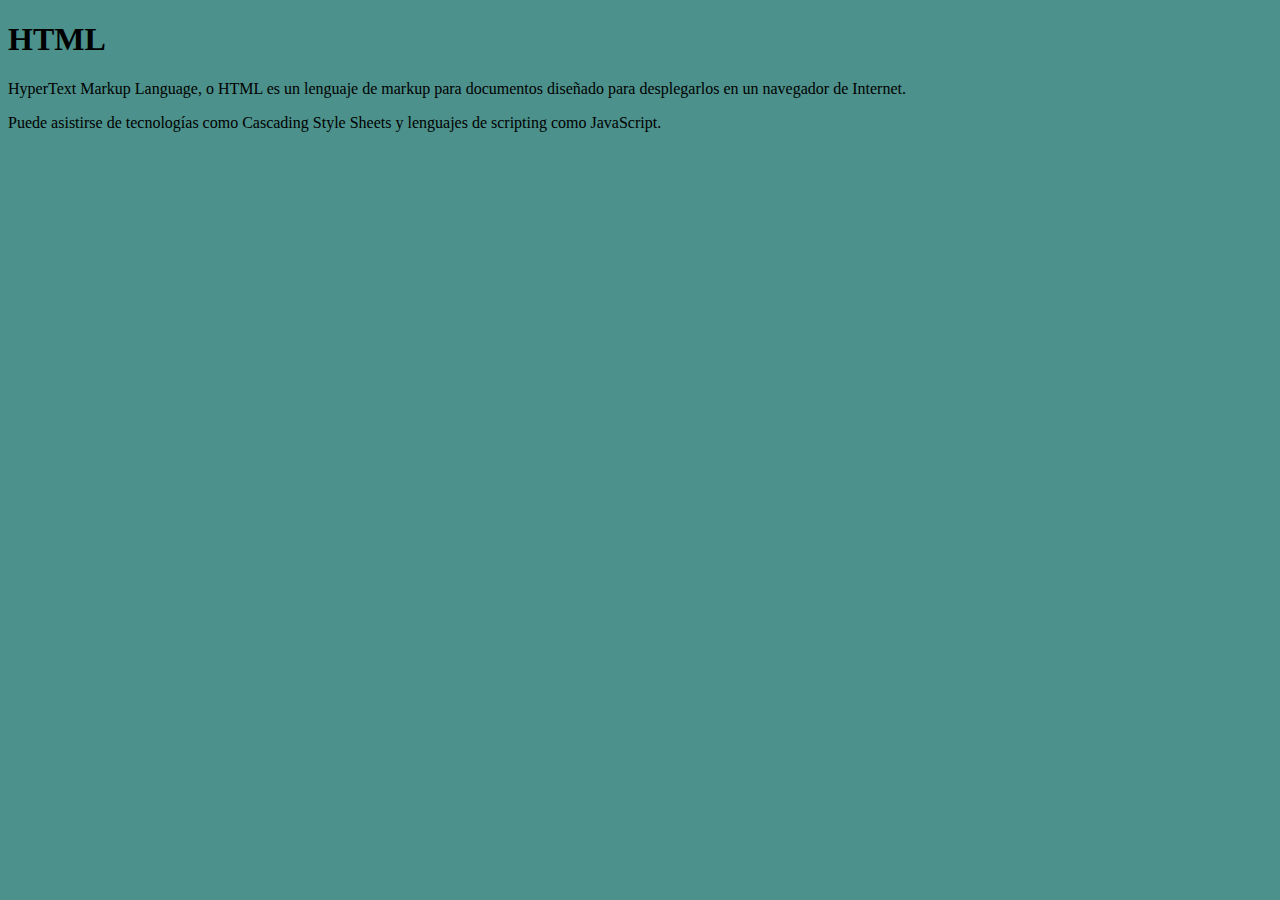
<file: index.html>
<!DOCTYPE html>
<html>
    <head>
        <meta charset="utf-8">
        <link rel="icon" href="images/favicon.ico" type="image/x-icon">
        <link href="css/test3.css" rel="stylesheet">
        <title>Introducción a HTML</title>
    </head>
    <body>
        <h1>HTML</h1>
        <p>HyperText Markup Language, o HTML es un lenguaje de markup para documentos diseñado para desplegarlos en un navegador de Internet.</p>
        <p>Puede asistirse de tecnologías como Cascading Style Sheets y lenguajes de scripting como JavaScript.</p>
    </body>
</html>
</file>
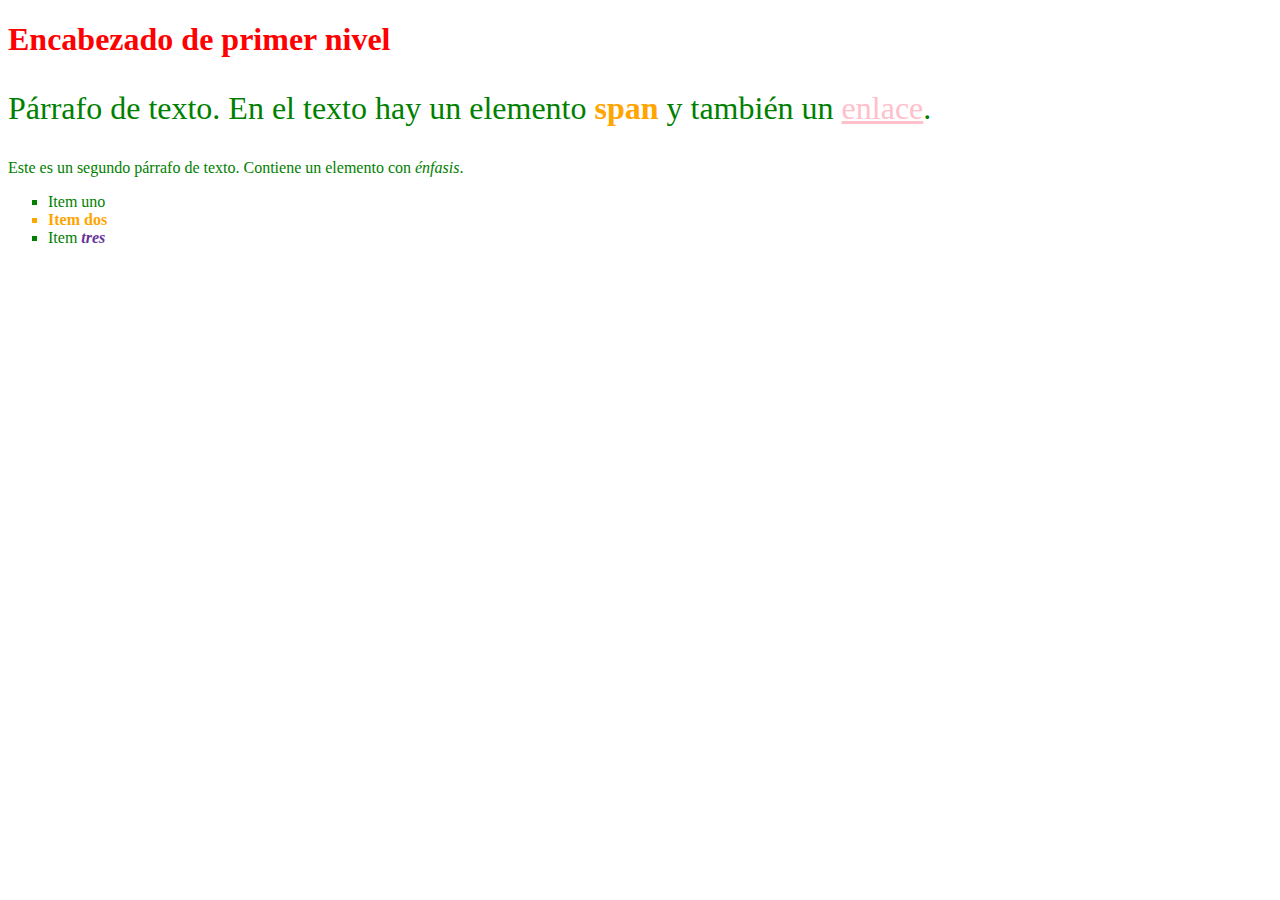
<file: labs/css/solution/index.html>
<!doctype html>
<html lang="es">
    <head>
        <meta charset="utf-8"/>
        <!-- LAB: Añade una referencia a la hoja de estilo styles.css -->
        <link rel="stylesheet" href="styles.css">
        <title>Tutorial de CSS</title>
    </head>
    <body>
        <h1>Encabezado de primer nivel</h1>
        <!-- LAB: Asigna la clase special al span del párrafo de abajo -->
        <p>Párrafo de texto. En el texto hay un elemento <span class="special">span</span> y también un <a href="https://example.com">enlace</a>.</p>

        <p>Este es un segundo párrafo de texto. Contiene un elemento con <em>énfasis</em>.</p>

        <ul>
            <li>Item <span>uno</span></li>
            <!-- LAB: Asigna la clase "special" al segundo elemento de la lista -->
            <li class="special">Item dos</li>
            <li>Item <em>tres</em></li>

        </ul>
    </body>
</html>
</file>
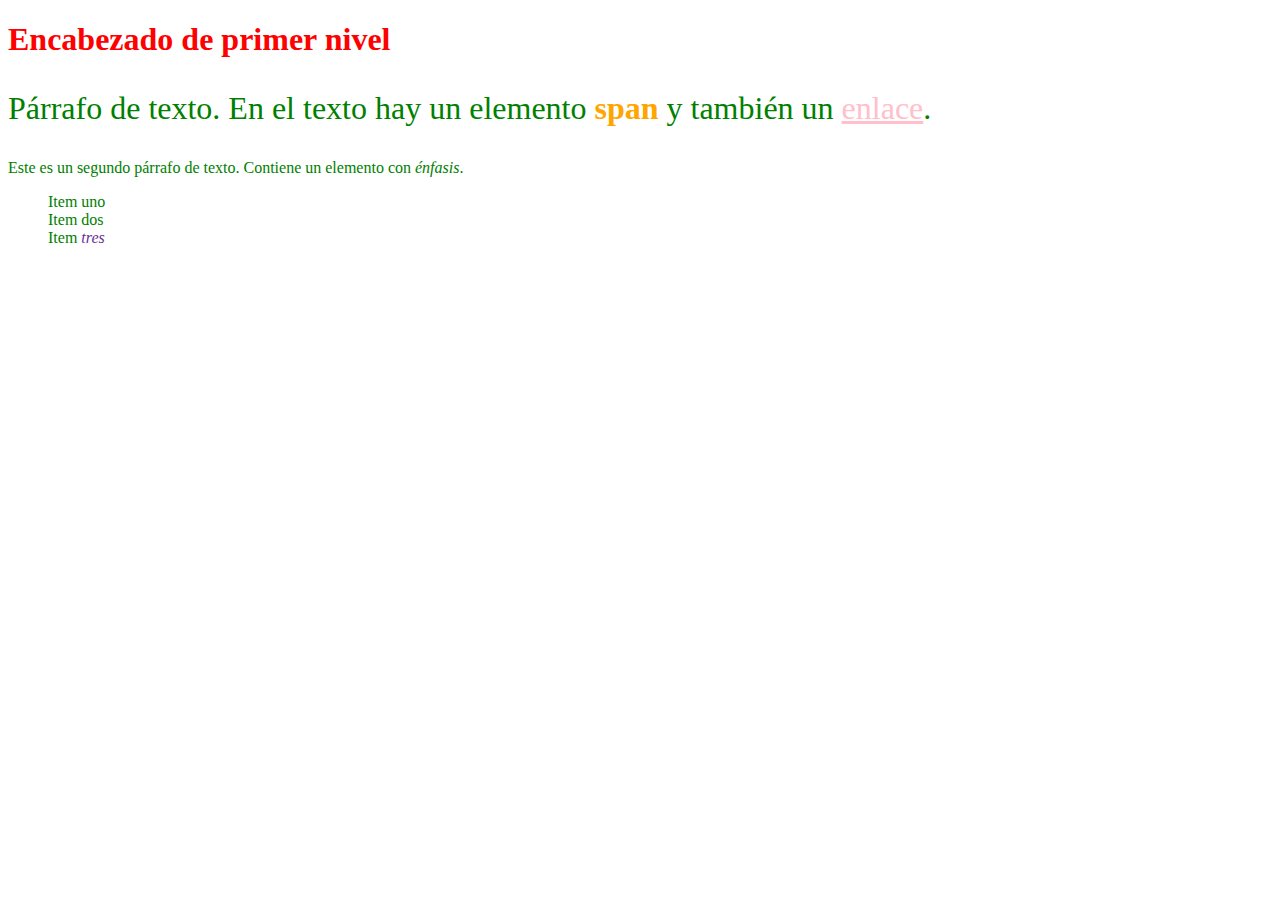
<file: labs/css/student/index.html>
<!doctype html>
<html lang="es">
    <head>
        <meta charset="utf-8"/>
        <link rel="stylesheet" href="styles.css">
        <title>Tutorial de CSS</title>
    </head>
    <body>
        <h1>Encabezado de primer nivel</h1>
        <!-- LAB: Asigna la clase special al span del párrafo de abajo -->
        <p>Párrafo de texto. En el texto hay un elemento <span class="special">span</span> y también un <a href="https://example.com">enlace</a>.</p>

        <p>Este es un segundo párrafo de texto. Contiene un elemento con <em>énfasis</em>.</p>

        <ul>
            <li>Item <span>uno</span></li>
            <!-- LAB: Asigna la clase "special" al segundo elemento de la lista -->
            <li>Item dos</li>
            <li>Item <em>tres</em></li>

        </ul>
    </body>
</html>
</file>
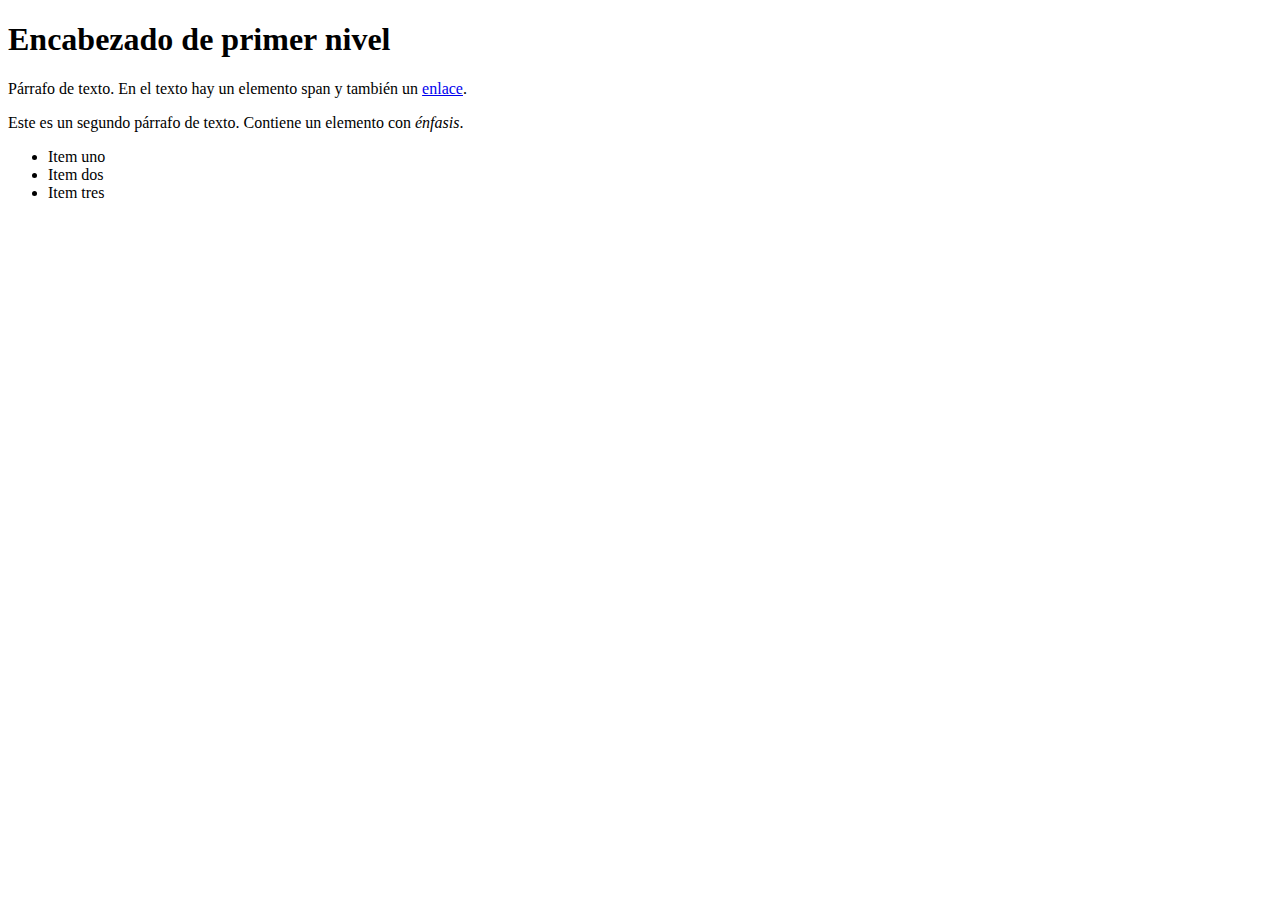
<file: labs/html/solution/index.html>
<!-- LAB: Añade la declaración doctype -->
<!doctype html>
<!-- LAB: Añade el elemento html -->
<html lang="es">
    <!-- LAB: Añade el elemento head -->
    <head>
        <!-- LAB: Añade el elemento meta con charset="utf-8" -->
        <meta charset="utf-8"/>
        <!-- LAB: Añade el elemento title con valor Tutorial de HTML -->
        <title>Tutorial de HTML</title>
    <!-- LAB: Coloca el tag de cierre de head -->
    </head>
    <!-- LAB: Añade el elemento body -->
    <body>
        <!-- LAB: -->
        <h1>Encabezado de primer nivel</h1>
        <!-- LAB: Añade párrafo de texto en un elemento <p> -->
        <p>Párrafo de texto. En el texto hay un elemento span y también un <a href="https://example.com">enlace</a>.</p>
        <!-- LAB: Añade el segundo párrafo -->
        <p>Este es un segundo párrafo de texto. Contiene un elemento con <em>énfasis</em>.</p>
        <!-- LAB: Añade un elemento lista y coloca los renglones de items -->
        <ul>
            <li>Item uno</li>
            <li>Item dos</li>
            <li>Item tres</li>

        </ul>
    <!-- LAB: Añade el tag de cierre de body -->
    </body>
<!-- LAB: Añade el tag de cierre de html-->
</html>
</file>
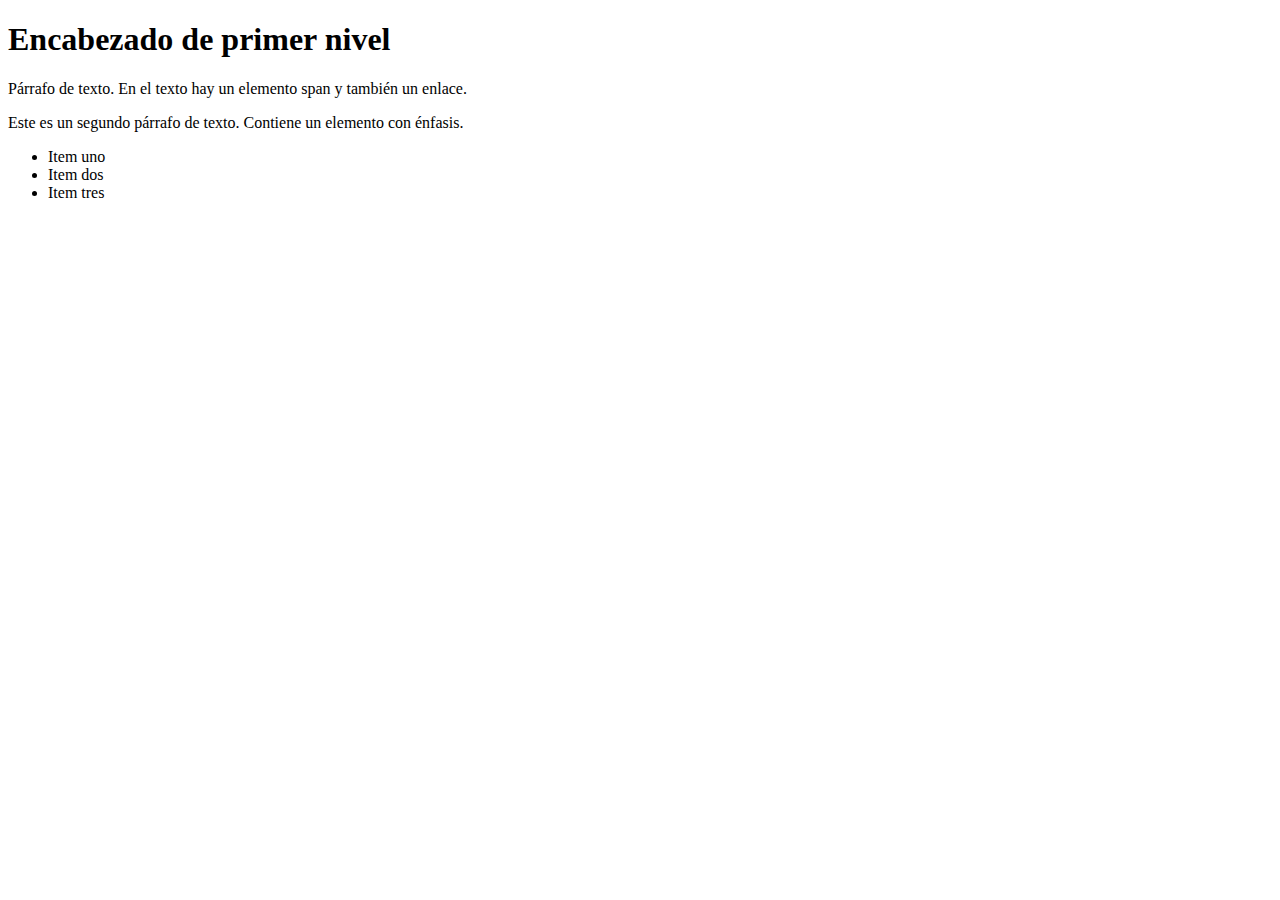
<file: labs/html/student/index.html>
<!doctype html>
<html lang="es">
    <head>
        <meta charset="utf-8"/>
        <title>Tutorial de HTML</title>
    </head>
    <body>
        <h1>Encabezado de primer nivel</h1>
        <p>Párrafo de texto. En el texto hay un elemento span y también un enlace.</p>
        <p>Este es un segundo párrafo de texto. Contiene un elemento con énfasis.</p>
        <ul>
            <li>Item uno</li>
            <li>Item dos</li>
            <li>Item tres</li>
        </ul>
    </body>
</html>
</file>
<file: css/test3.css>
html {
  background-color: rgb(76, 145, 139);
}
/*# sourceMappingURL=test3.css.map */
</file>
<file: labs/css/solution/styles.css>
/* LAB: Agrega una regla para que el color de los encabezados h1 sea rojo. */
h1 {
    color: red;
}
/* LAB: Agrega una regla para que el color de los párrafos sea verde. */
/* LAB: Actualiza la regla para que también el color de los elementos de las listas sea verde. */
p, li {
    color: green;
}
/* LAB: Elimina los estilos de los elementos de las listas. */
/* LAB: Modifica el estilo de las viñetas de los elementos de las listas para que sean cuadrados. */
li {
    list-style-type: square;
}
/* LAB: 
    Crea un selector que comience con el caracter "full stop." 
    Añade una regla para que el color sea orange.
    Añade una regla para que el peso de la fuente sea bold.
*/
.special {
    color: orange;
    font-weight: bold;
}

/* LAB: Añade una regla de tipo descendant combinator para elementos em contenidos en li. */
li em {
    color: rebeccapurple;
    font-weight: bold;
}
/* LAB: Añade un selector de tipo adjacent sibling combinator para h1 con p. */
h1 + p {
    font-size: 200%;
}

/* LAB: Añade un estilo para que un span dentro de un párrafo sea de color rojo. */
p span {
    color: red; 
}

/* LAB: Añade un estilo para que los enlaces no visitados sean color rosa. */
a:link {
    color: pink;
}
/* LAB: Añade un estilo para que los enlaces visitados sean color verde. */
a:visited {
    color: green;
}
</file>
<file: labs/css/student/styles.css>
h1 {
    color: red;
}

p, li {
    color: green;
}

li {
    list-style-type: none;
  }

.special {
    color: orange;
    font-weight: bold;
}

li em {
    color: rebeccapurple;
}

h1 + p {
    font-size: 200%;
}

p span {
    color: red; 
}

a:link {
    color: pink;
}

a:visited {
    color: green;
}
</file>
